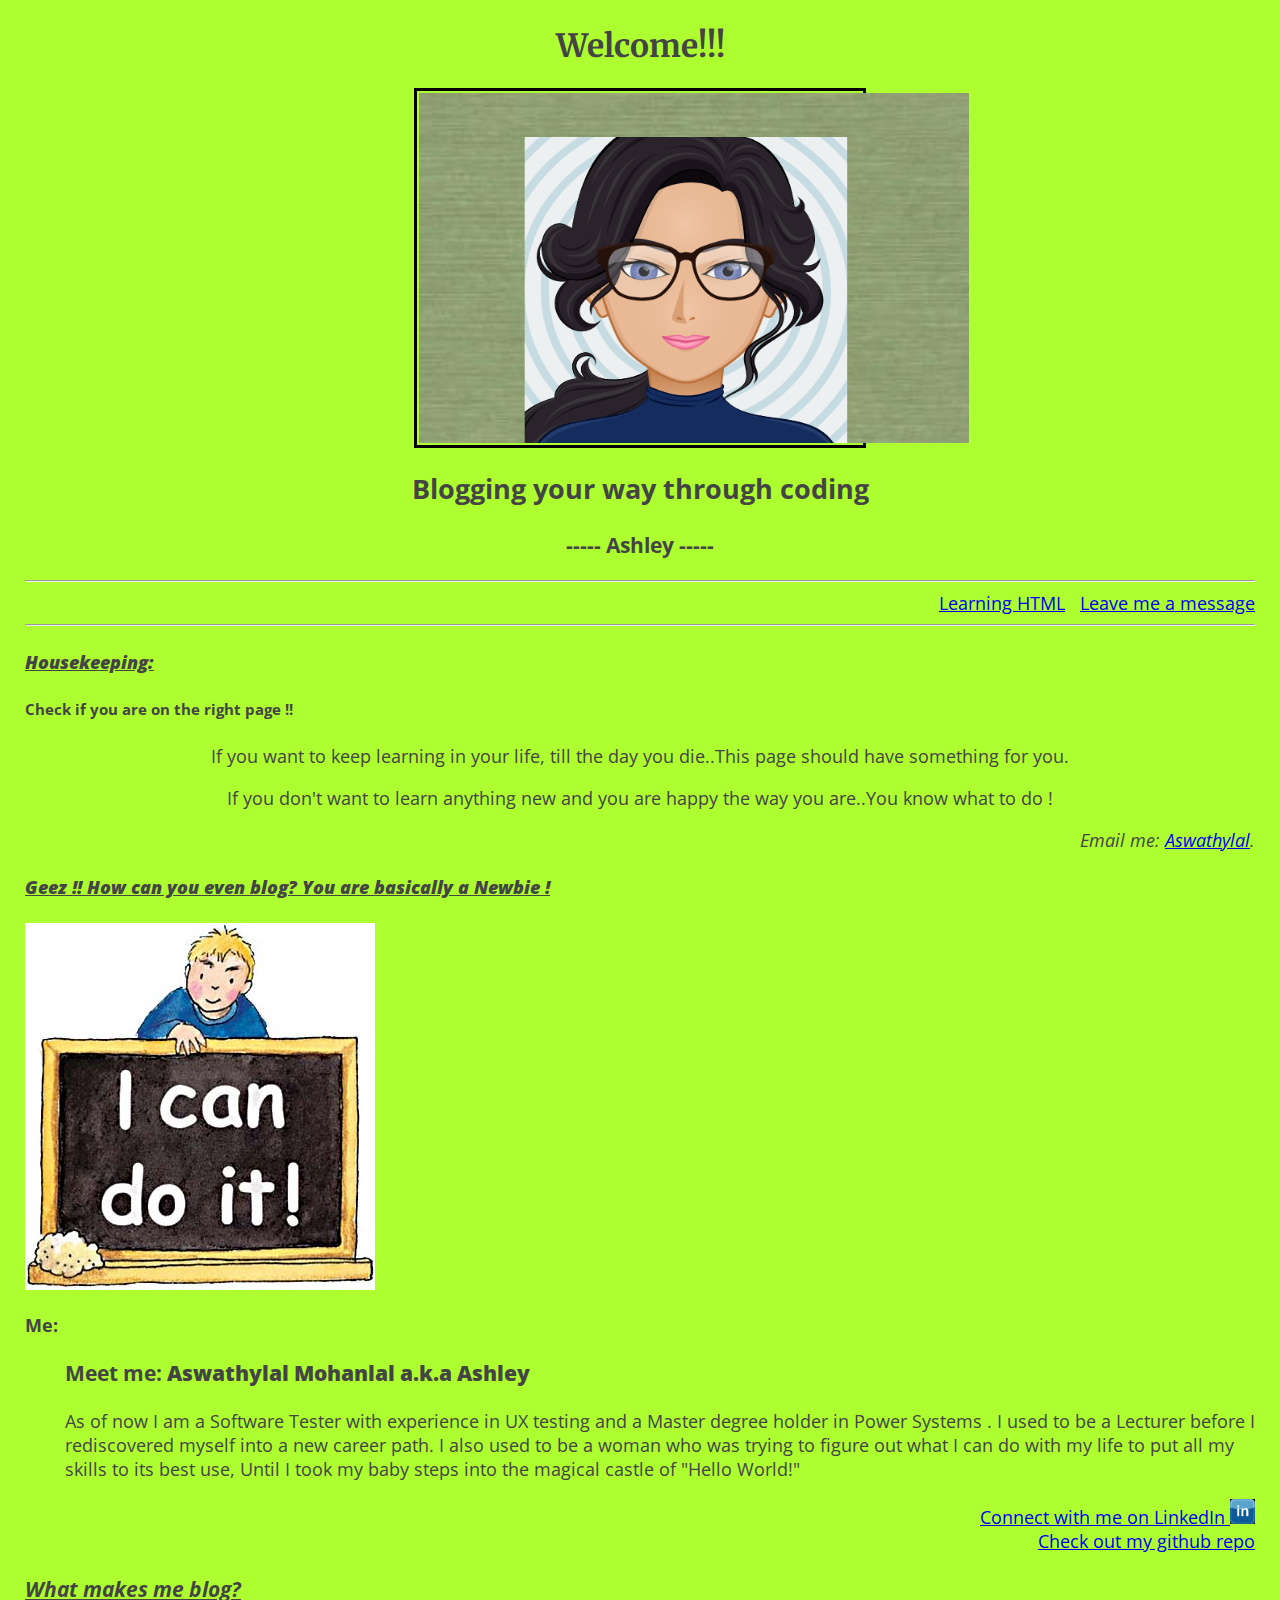
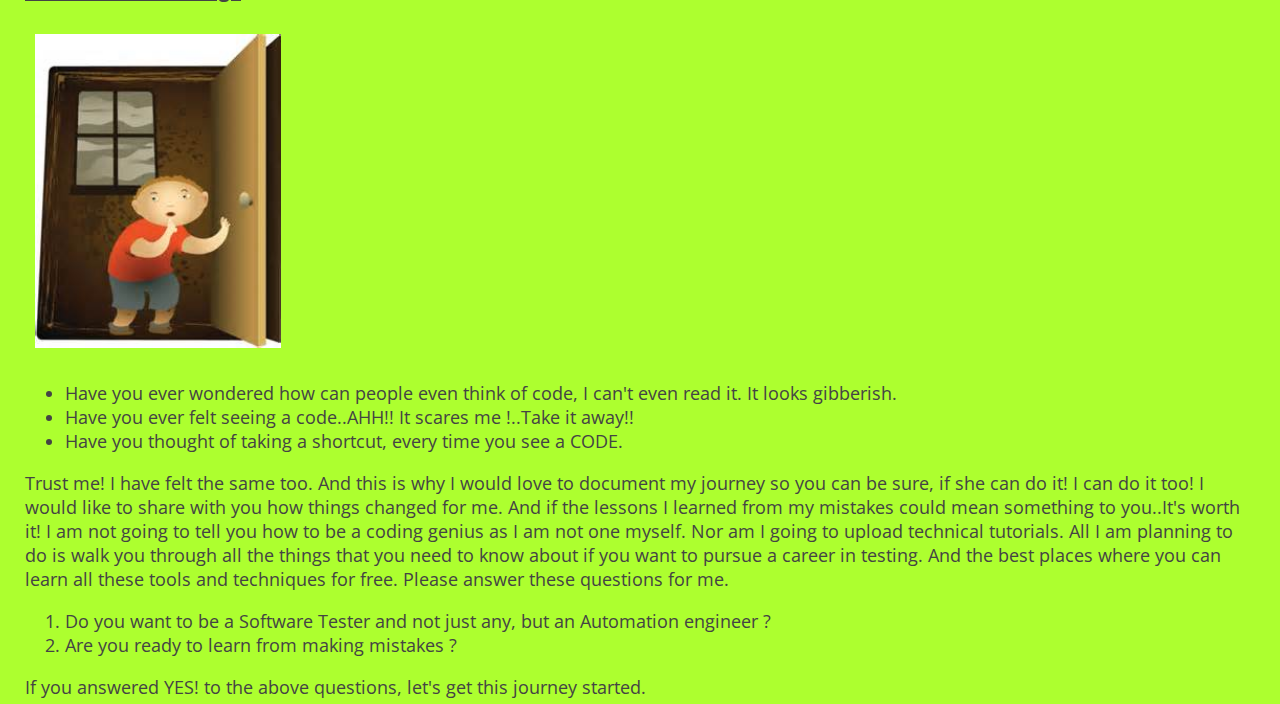
<file: index.html>
<!DOCTYPE html>
<html>
  <head>
    <meta charset="utf-8">
    <meta name="viewport" content="width=device-width, initial-scale=1">
    <title>Ashley is blogging!!!</title>
    <link rel="stylesheet" href="style.css">
  </head>
  <body>
    <!--H1 tag included-->

    <h1 align= "center">Welcome!!! </h1>
    <div class="center">
      <img src="back.png" alt= "background" align="middle" height="350" width="550">
    </div>
   <!--H2 tag included-->
    <h2 align="center">Blogging your way through coding </h2>
    <h3 align="center">----- Ashley -----   </h3><hr>
<div align="right"> 
    <a href="tableAndForm.html" target="_blank" >Learning HTML</a> &nbsp
    <a href="form.html" target="_blank" >Leave me a message</a><hr>
</div>
  
     <!--Italic,u and bold tag included-->
        <h4><i><u>
           <strong>Housekeeping:</strong></u>
          </i>
        </h4>  
    
    
    <h5> 
    Check if you are on the right page !!
    </h5>
    <!--p tag included-->
    <p align="middle">If you want to keep learning in your life, till the day you die..This page should have something for you.
    </p>
    <p align="middle">If you don't want to learn anything new and you are happy the way you are..You know what to do !
    </p>
    <!-- Using the address tag -->
    <address align="right">
        Email me: <a href="mailto:lal.aswathy@gmail.com" target="_blank">Aswathylal</a>.<br> 
        </address>
      
    <h4><u>
      <i><strong>Geez !! How can you even blog? You are basically a Newbie !
        </strong></i> </u> </h4>
        <img src="doit.jpg" alt="i can do it">
    
    <!-- Using the Description tag dl,dt,dd -->
    <dl>
      <dt>
      <strong>Me:
        </strong></dt>
    
    <dd><h3>Meet me: <strong>Aswathylal Mohanlal a.k.a Ashley
        </h3>
      </strong></dd>
    
      <dd>As of now I am a Software Tester with experience in UX testing and a Master degree holder in Power Systems . I used to be a Lecturer before I rediscovered myself into a new career path.
        I also used to be a woman who was trying to figure out what I can do with my life to put all my skills to its best use, Until I took my baby steps into the magical castle of "Hello World!"
    </dd>
</dl>

        
        <p align="right"><a href="https://www.linkedin.com/in/aswathylal-mohanlal-184912137/"  >Connect with me on LinkedIn   <img src="linkedin.jpg" width="25" >
         </a><br>
         <a href= "https://github.com/Ashley-Mo" >Check out my github repo</a>
        </p>
    
        <h3 ><u>
          <i>
              What makes me blog?
          </i>
        </u>
          </h3>
          <img src="hello.jpg" alt="hello door" class= "newcenter" >
          <!-- Using the ul tag -->
   <p>
          <ul >
      <li>
        Have you ever wondered how can people even think of code, I can't even read it. It looks gibberish.      
      </li>
      
      <li> Have you ever felt seeing a code..AHH!! It scares me !..Take it away!!
      </li>
      <li>Have you thought of taking a shortcut, every time you see a CODE.
      </li>
    </ul>
  </p>
     
    
    <p>Trust me! I have felt the same too. And this is why I would love to document my journey so you can be sure, 
      if she can do it! I can do it too! I would like to share with you how things changed for me. 
      And if the lessons I learned from my mistakes could mean something to you..It's worth it!
      I am not going to tell you how to be a coding genius as I am not one myself. Nor am I going to upload technical tutorials.
      All I am planning to do is walk you through all the things that you need to know about if you want to pursue a career in testing. And the best places where you can learn all these tools and techniques for free.
      
      Please answer these questions for me. 
    </p>
      <!-- Using the ul tag -->
    <ol><li>
Do you want to be a Software Tester and not just any, but an Automation engineer ?
    </li><li>
Are you ready to learn from making mistakes ?
    </li>
      </ol>

      If you answered YES! to the above questions, let's get this journey started.
    
  </body>
</html>
</file>
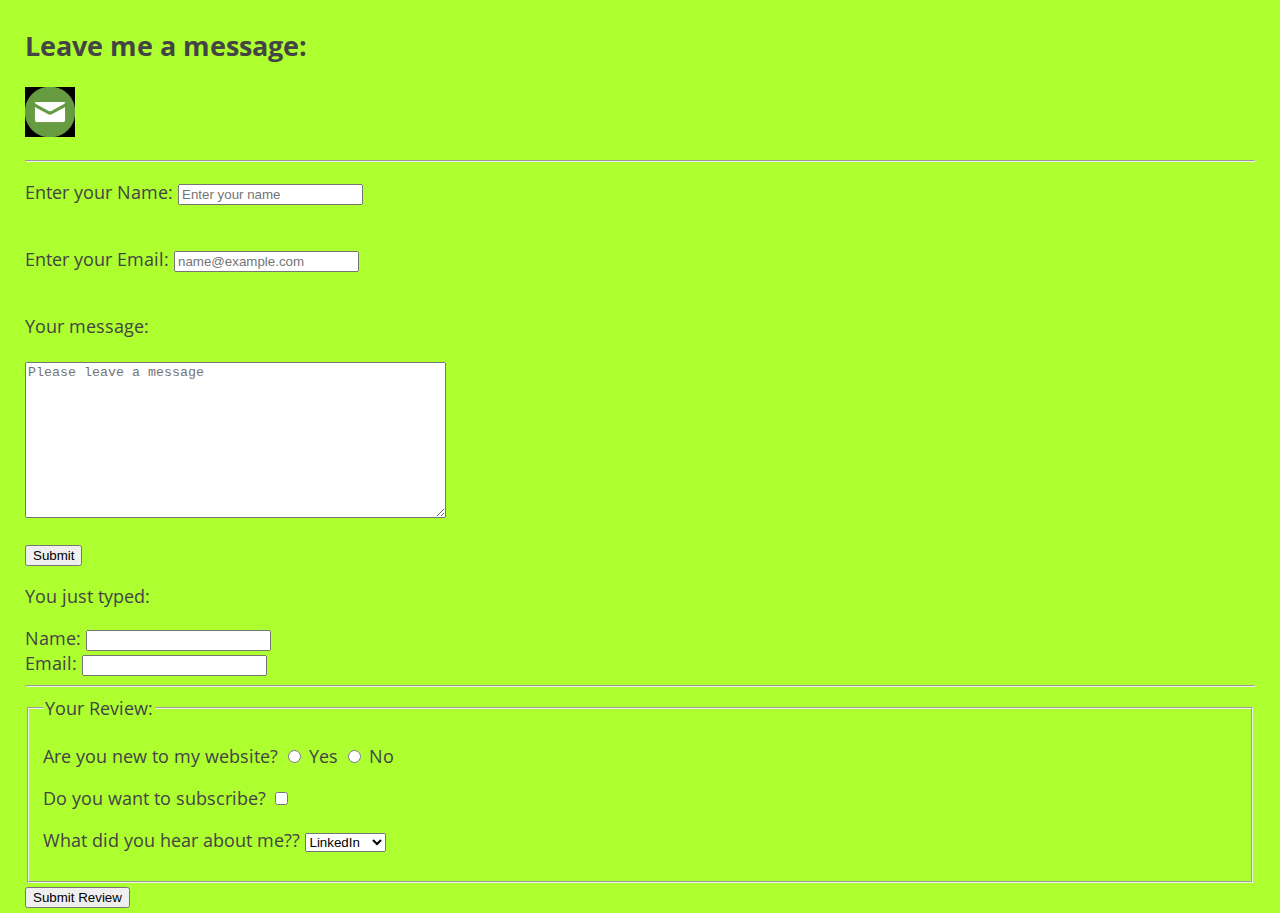
<file: form.html>
<!DOCTYPE html>
<html>
  <head>
    <meta charset="utf-8">
    <meta name="viewport" content="width=device-width, initial-scale=1">
    <title>Contact me:</title>
    <link rel="stylesheet" href="style.css">
  </head>
  <body>
    <p><h2>Leave me a message:
        </h2><img src="message.jpg" alt= "background"  height="50" width="50"></p>
    <hr>
        <form id="frm1">    
                <p>
                        <label> Enter your Name: </label>
                        <input type= "text" id="name" name="name" width="200" placeholder="Enter your name"><br><br>

                 </p>
                <p>
                        <label>Enter your Email:</label>
                        <input type= "text" id="email" name="email" width="200" placeholder="name@example.com"><br><br>
                </p>
               <p>
                    <label>Your message:  </label> <br><br>
                    <textarea name="Comments" id="Comments" cols="50" rows="10" placeholder="Please leave a message"></textarea><br>
                  
               </p>   
               <button type="button" onclick="myFunction()" >Submit</button> <br>

            </form>

            <p>You just typed:</p>
           <label>Name:
               </label> <input type="text" id="result1"  name="result1"  size="20"> <br>
           <label>Email:
               </label> <input type="text" id="result2"  name="result2"  size="20"> <br>


            <script>
                    function myFunction() {   
                        
                      var name1=document.getElementById("name").value;

                      var email=document.getElementById("email").value;
                      
                        document.getElementById("result1").value =name1;
                        document.getElementById("result2").value =email;
                        
                    }
            </script>
           


           <form>    
            
            
            <hr>

        <fieldset>
            <legend>
                Your Review:
            </legend>

      <p>
            <label>  Are you new to my website?
            </label>
                <input type="radio" name="yes" value="yes"  /> Yes
                <input type="radio" name="no" value="No" /> No
      </p>

       
<p>
        <label>
                Do you want to subscribe?
              </label>
          <input type="checkbox" name="service" value="Chk"  /> 
</p>

       
     <p>What did you hear about me??
        <select name="Hear">
             <option value="LinkedIn">LinkedIn</option>
            <option value="Facebook">Facebook</option>
             <option value="Friends">Friends</option>
        </select>
    </p>
    </fieldset>
    <input type="submit" value="Submit Review" >

 </form>     
 

  
  </body>
</html>
</file>
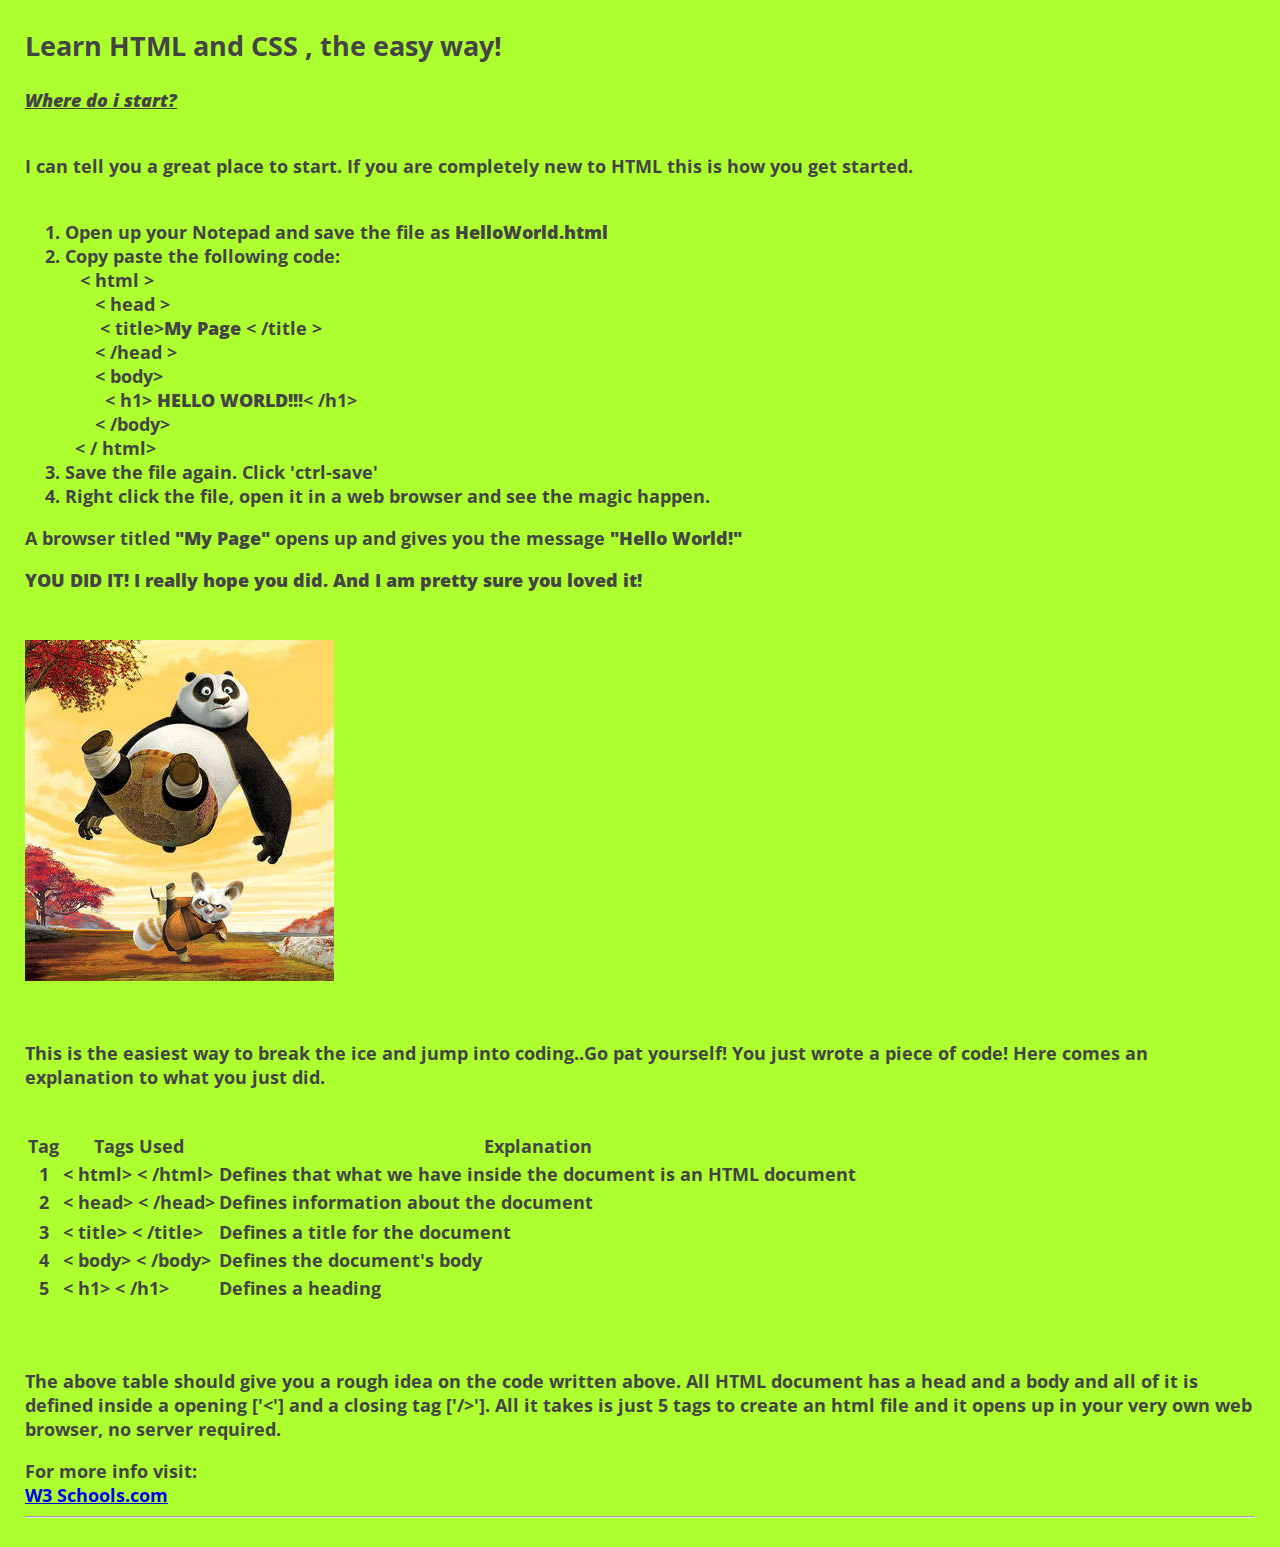
<file: tableAndForm.html>
<!DOCTYPE html>
<html>
  <head>
    <meta charset="utf-8">
    <meta name="viewport" content="width=device-width, initial-scale=1">
    <title>Learning HTML</title>
    <link rel="stylesheet" href="style.css">
  </head>
  <body>
    <h2>Learn HTML and CSS , the easy way! </h2>
    <h4><i><u>
            <strong> Where do i start?</strong></u></i><br><br>
       
    
    <p>
       I can tell you a great place to start. If you are completely new to HTML this is how you get started.<br><br>
        <ol>
            <li>
                Open up your Notepad and save the file as <Strong>HelloWorld.html
                    </Strong>
            </li>
            <li>
                Copy paste the following code: <br> 
                &nbsp&nbsp < html > <br>
                &nbsp&nbsp &nbsp&nbsp < head ><br>
                &nbsp&nbsp&nbsp&nbsp&nbsp&nbsp < title><Strong>My Page
                    </Strong> < /title ><br>
            
                    &nbsp&nbsp &nbsp&nbsp < /head ><br>
                    &nbsp&nbsp &nbsp&nbsp < body><br>
                    &nbsp&nbsp &nbsp&nbsp&nbsp&nbsp < h1> <strong>HELLO WORLD!!!</strong>< /h1><br>
                    &nbsp&nbsp &nbsp&nbsp < /body><br>
                &nbsp&nbsp< / html><br>
            </li>
            <li>
                Save the file again. Click 'ctrl-save'
            </li>
            <li>
                Right click the file, open it in a web browser and see the magic happen.
            </li>
        </ol>
    </p>

    
    <p>

    A browser titled <strong>"My Page"
        </strong>  opens up and gives you the message <strong>"Hello World!" 
            </strong>
    </p>
    <p>

        <strong>YOU DID IT! I really hope you did. And I am pretty sure you loved it!<br><br>
            </strong><br>

    <img src="didIt.jpg" align="middle"></p><br>
<p>
        This is the easiest way to break the ice and jump into coding..Go pat yourself! You just wrote a piece of code!
        Here comes an explanation to what you just did.
    <br><br>
    <table>
            <tr>
                    <th>Tag</th>
                    <th scope="col">Tags Used</th>
                    <th scope="col"> Explanation</th>
                </tr>
                <tr>
                    <th scope="row">1</th>
                    <td>< html>
                        < /html></td>
                    <td>Defines that what we have inside the document is an HTML document</td>
                </tr>
                <tr>
                    <th scope="row">2</th>
                             <td>< head>
                                  < /head></td>
                             <td>Defines information about the document</td>
                <tr>
                <tr>
                    <th scope="row">3</th>
                            <td>< title>
                                < /title></td>
                            <td>Defines a title for the document</td>

                </tr>
                <tr>
                        <th scope="row">4</th>
                                <td>< body>
                                    < /body></td>
                                <td>Defines the document's body</td>
    
                </tr>
                <tr>
                        <th scope="row">5</th>
                                <td>< h1>
                                    < /h1></td>
                                <td>Defines a heading</td>
    
                    </tr>
                            
    </table><br><br>

    <p>
        The above table should give you a rough idea on the code written above. 
        All HTML document has a head and a body and all of it is defined inside a opening ['<'] and a closing tag ['/>']. 
        All it takes is just 5 tags to create an html file and it opens up in your very own web browser, no server required.
    </p>

    For more info visit:<br>

    <a href="https://www.w3schools.com/tags/default.asp" target="_blank">W3 Schools.com</a>



    <hr>
  </body>
</html>
</file>
<file: style.css>
/* Fonts from Google Fonts - more at https://fonts.google.com */
@import url('https://fonts.googleapis.com/css?family=Open+Sans:400,700');
@import url('https://fonts.googleapis.com/css?family=Merriweather:400,700');

body {
  background-color: greenyellow;
  font-family: "Open Sans", sans-serif;
  padding: 5px 25px;
  font-size: 18px;
  margin: 0;
  color: #444;
}

h1 {
  font-family: "Merriweather", serif;
  font-size: 32px;
}
.center {
  margin: auto;
  width: 36%;
  border: 3px solid black;
  padding: 2px;
}
.newcenter{
   margin: 50;
  width: 20%;
  padding: 10px;
}
</file>
